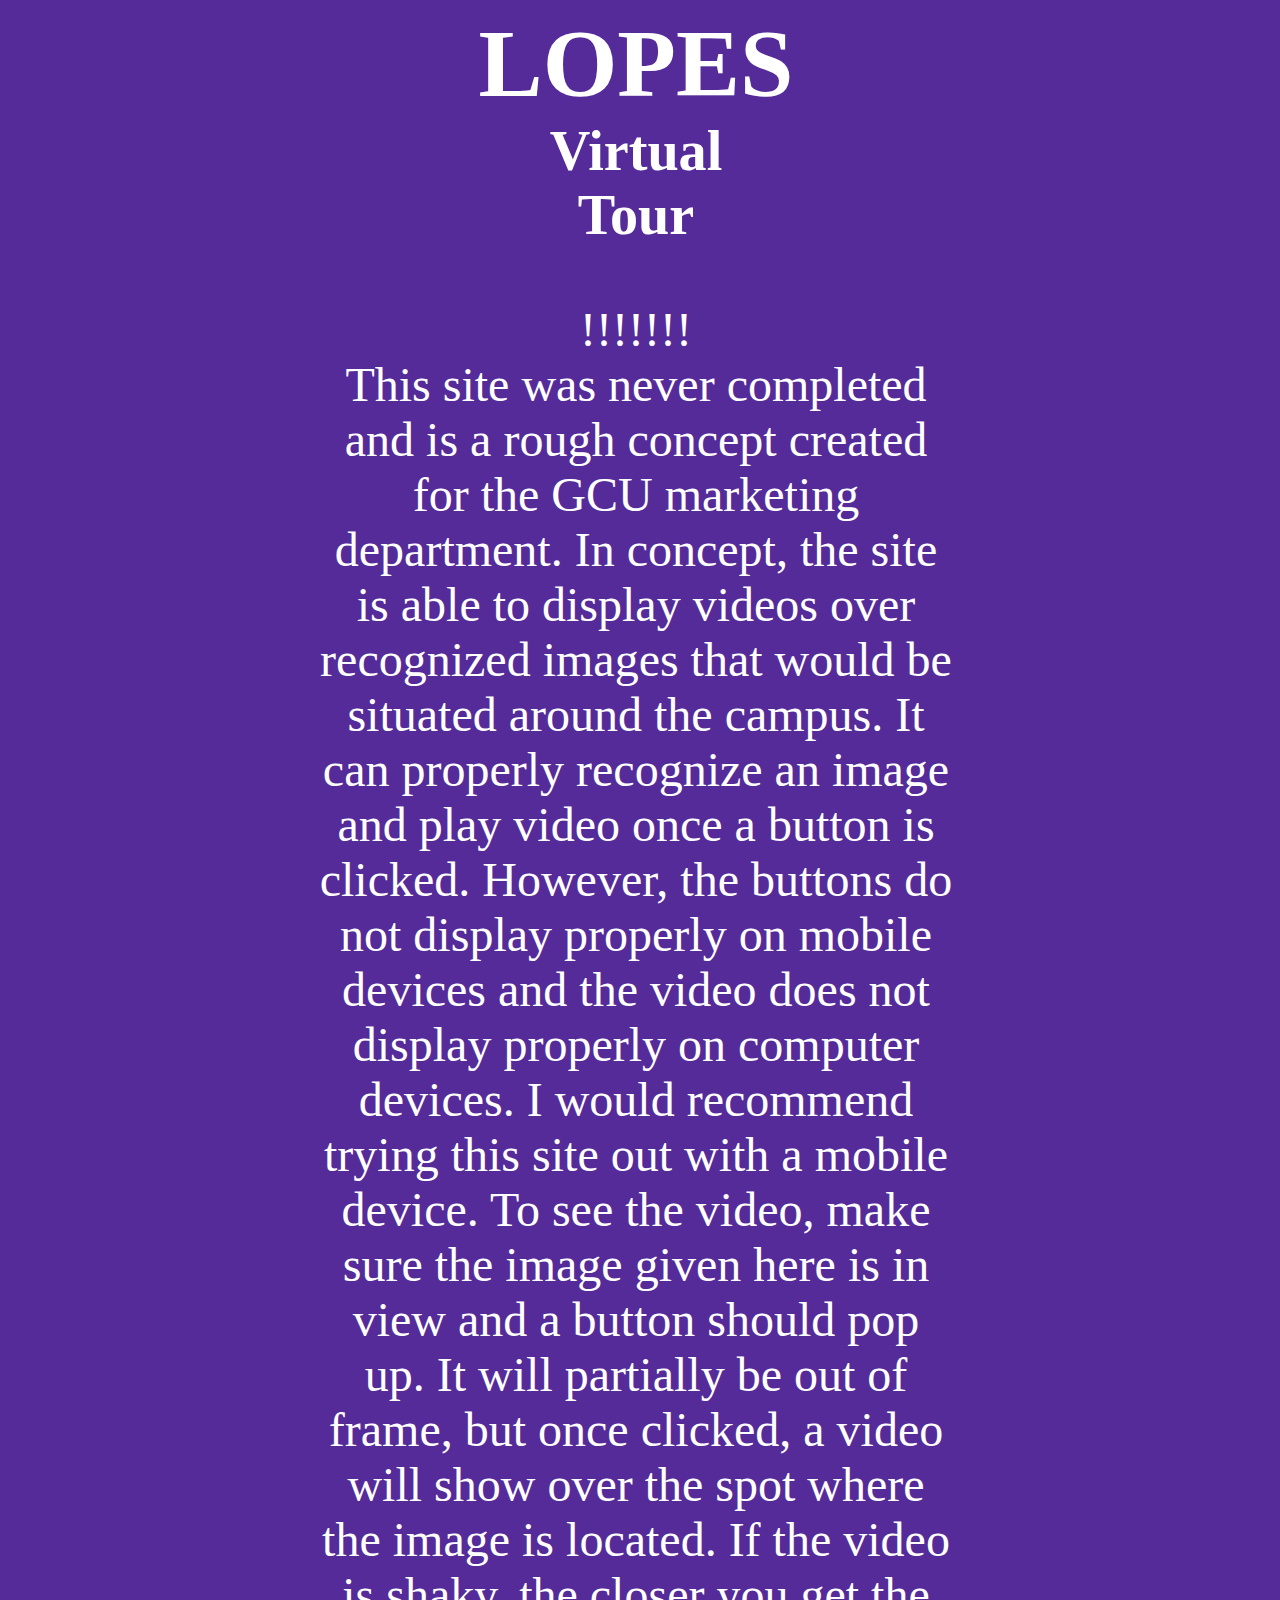
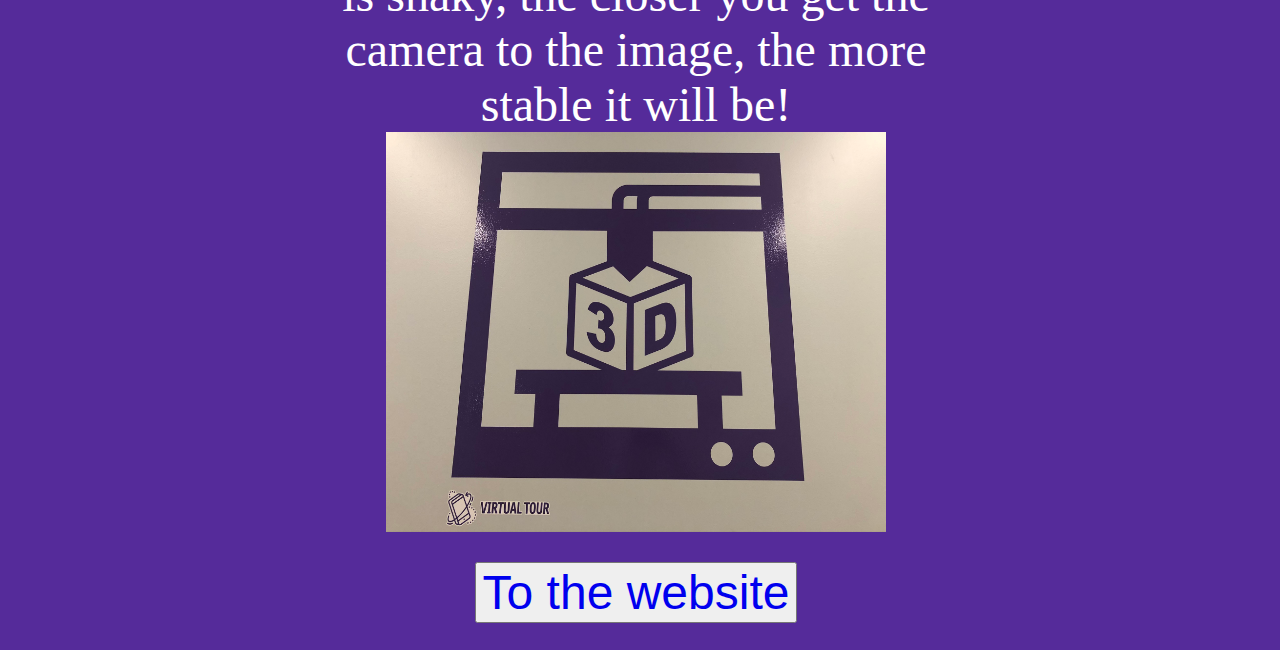
<file: index.html>
﻿<!DOCTYPE html>
<!--
GCU AR Tour
Made by Paige Mabbitt
September 2nd, 2022
-->
<html lang="en">
<head>
    <meta charset="utf-8">
    <link rel="stylesheet" href="main.css">
    <link rel="icon" type="image/x-icon" href="lopespatt.png">
    <title>GCU AR Tour</title>
</head>
<body>
    <h1>LOPES</h1>
    <h3>
        Virtual
        <br>Tour
    </h3>
    <br>
    <p>
        !!!!!!!
        <br>
        This site was never completed and is a rough concept created for the GCU marketing department. 
        In concept, the site is able to display videos over recognized images that would be situated 
        around the campus. It can properly recognize an image and play video once a button is clicked. 
        However, the buttons do not display properly on mobile devices and the video does not display 
        properly on computer devices. I would recommend trying this site out with a mobile device. To 
        see the video, make sure the image given here is in view and a button should pop up. 
        It will partially be out of frame, but once clicked, a video will show over the spot 
        where the image is located. If the video is shaky, the closer you get the camera to the image, the more stable it will be!
    </p>

    <img src="assets/RefImages/3D_Printer.jpg" width="500" height="400">
    <br>
    <button type="button"><a href="start.html">To the website</a></button>
</body>
</html>
</file>
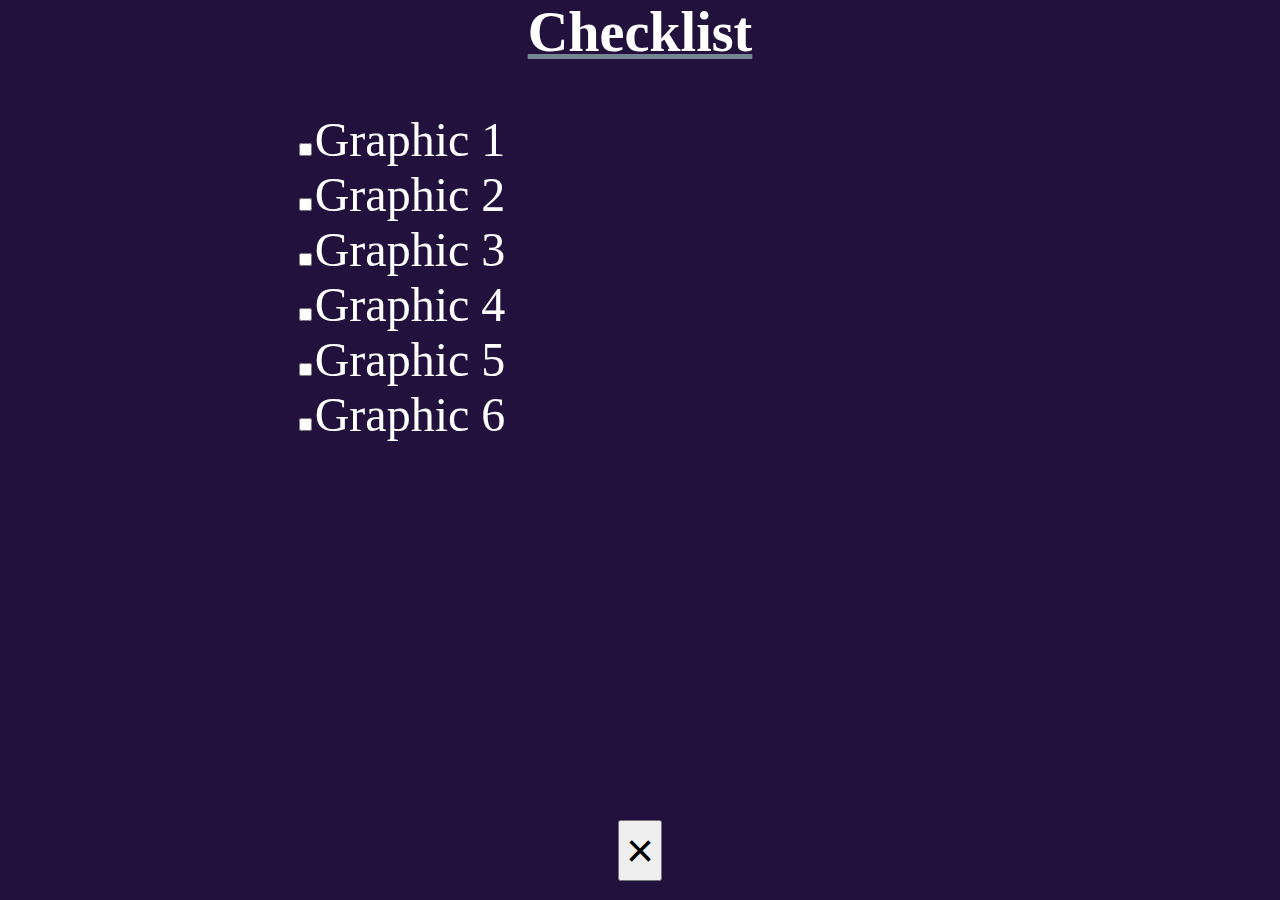
<file: checklist.html>
﻿<!DOCTYPE html>

<html lang="en" xmlns="http://www.w3.org/1999/xhtml">
<head>
    <meta charset="utf-8">
    <link rel="stylesheet" href="main.css">
    <link rel="icon" type="image/x-icon" href="lopespatt.png">
    <title>GCU AR Tour</title>
</head>
<body>
    <div class="faux-overlay">
        <h3 class="underline">Checklist</h3>
        <ul>
            <li><input type="checkbox" name="graphic1" value="1"><label for="graphic1">Graphic 1</label></li>
            <li><input type="checkbox" name="graphic2" value="2"><label for="graphic2">Graphic 2</label></li>
            <li><input type="checkbox" name="graphic3" value="3"><label for="graphic3">Graphic 3</label></li>
            <li><input type="checkbox" name="graphic4" value="4"><label for="graphic4">Graphic 4</label></li>
            <li><input type="checkbox" name="graphic5" value="5"><label for="graphic5">Graphic 5</label></li>
            <li><input type="checkbox" name="graphic6" value="6"><label for="graphic6">Graphic 6</label></li>
        </ul>

        <footer>
            <a href="AR.html"><button type="button" class="closebtn">&times;</button></a>
        </footer>
    </div>
</body>
</html>
</file>
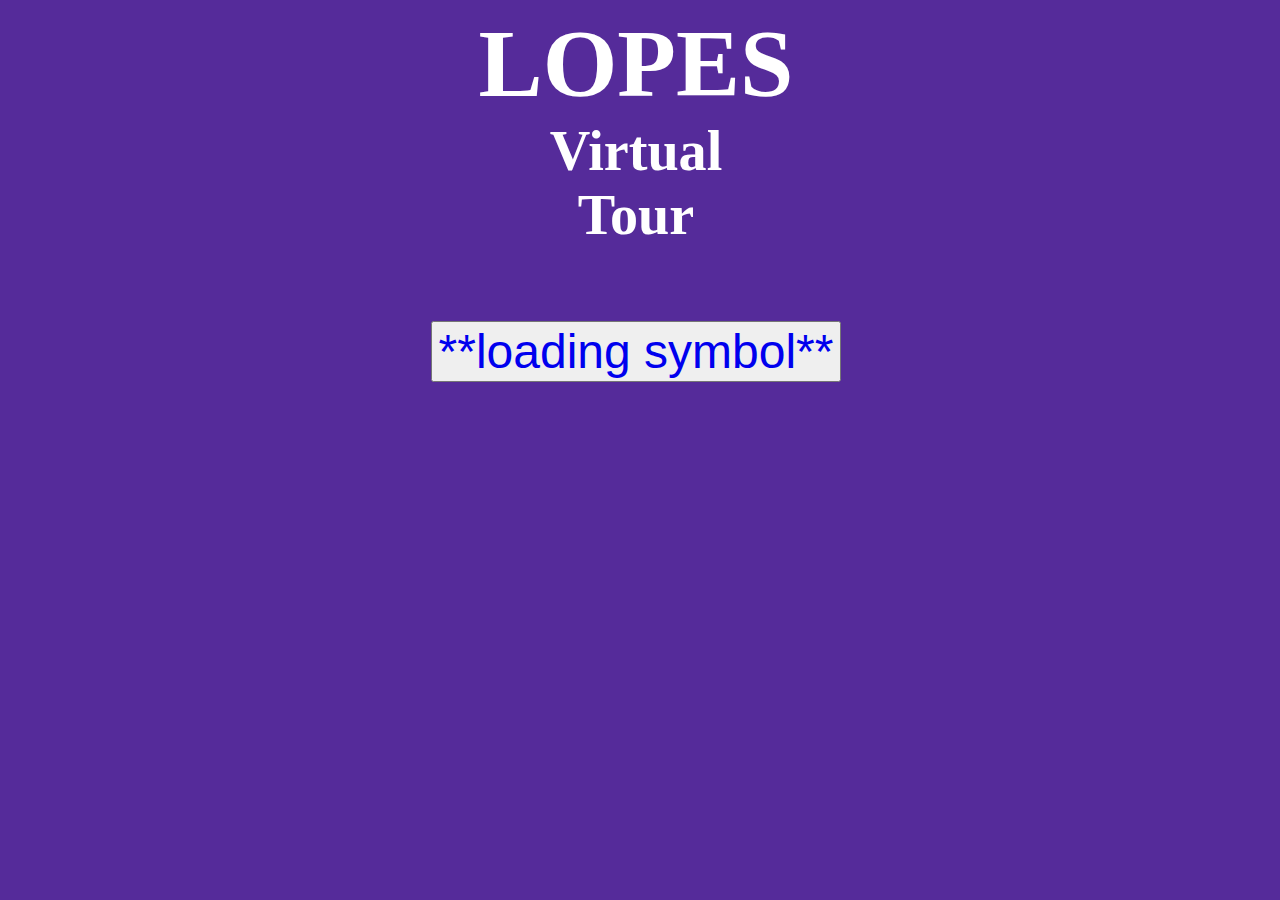
<file: start.html>
﻿<!DOCTYPE html>
<!--
GCU AR Tour
Made by Paige Mabbitt
September 2nd, 2022
-->
<html lang="en">
<head>
    <meta charset="utf-8">
    <link rel="stylesheet" href="main.css">
    <link rel="icon" type="image/x-icon" href="lopespatt.png">
    <title>GCU AR Tour</title>
</head>
<body>
    <h1>LOPES</h1>
    <h3>
        Virtual
        <br>Tour
    </h3>
    <br>
    <button type="button"><a href="welcome.html">**loading symbol**</a></button>

</body>
</html>
</file>
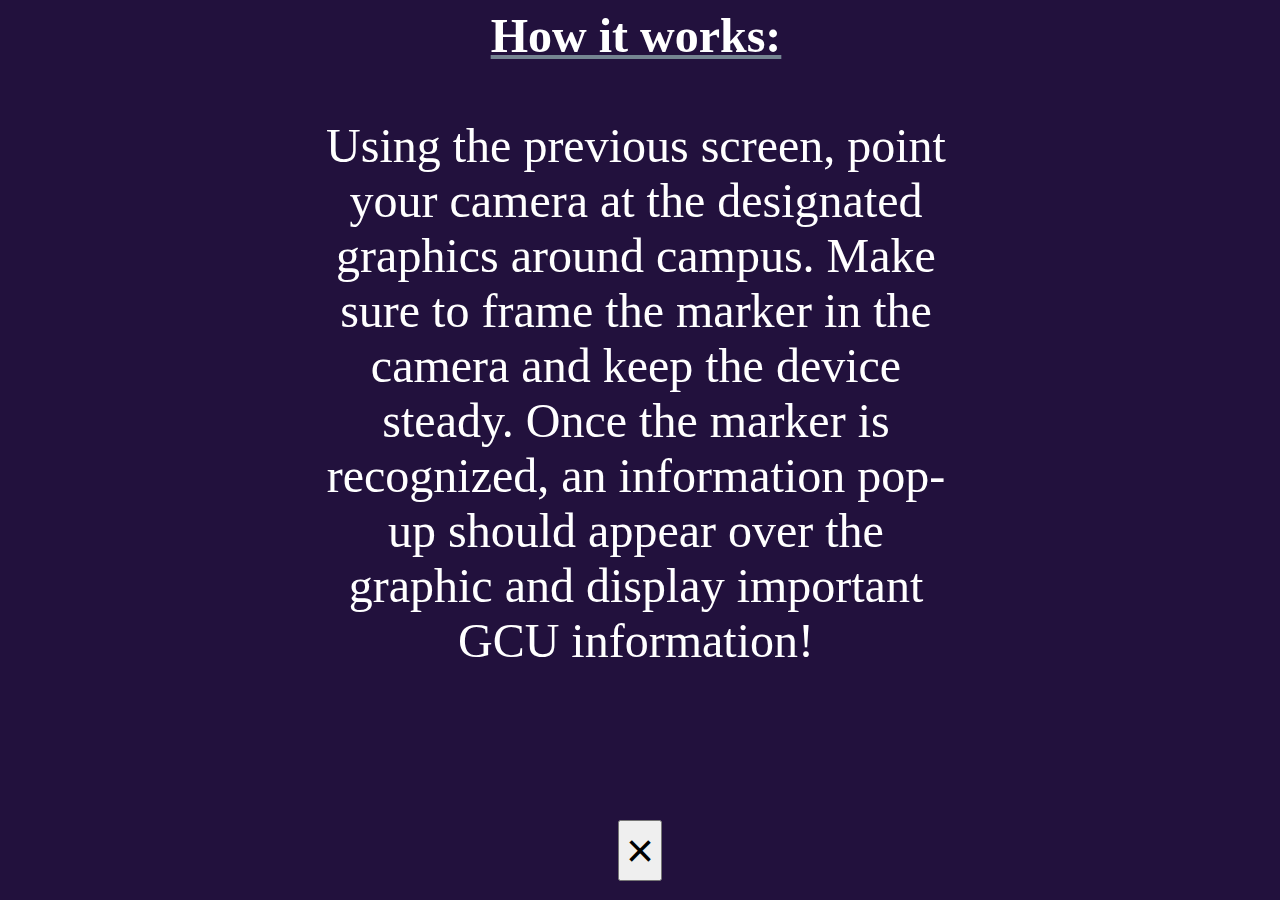
<file: tutorial.html>
﻿<!DOCTYPE html>

<html lang="en" xmlns="http://www.w3.org/1999/xhtml">
<head>
    <meta charset="utf-8">
    <link rel="stylesheet" href="main.css">
    <link rel="icon" type="image/x-icon" href="lopespatt.png">
    <title>GCU AR Tour</title>
</head>
<body>
    

        <h4 class="underline">How it works:</h4>
        <br>
        <p>
            Using the previous screen, point your camera at the designated graphics around campus.
            Make sure to frame the marker in the camera and keep the device steady. Once the marker
            is recognized, an information pop-up should appear over the graphic and display important
            GCU information!
        </p>
        <br>
        <footer>
            <a href="AR.html"><button type="button" class="closebtn">&times;</button></a>
        </footer>

        <div class="faux-overlay">
        </div>
</body>
</html>
</file>
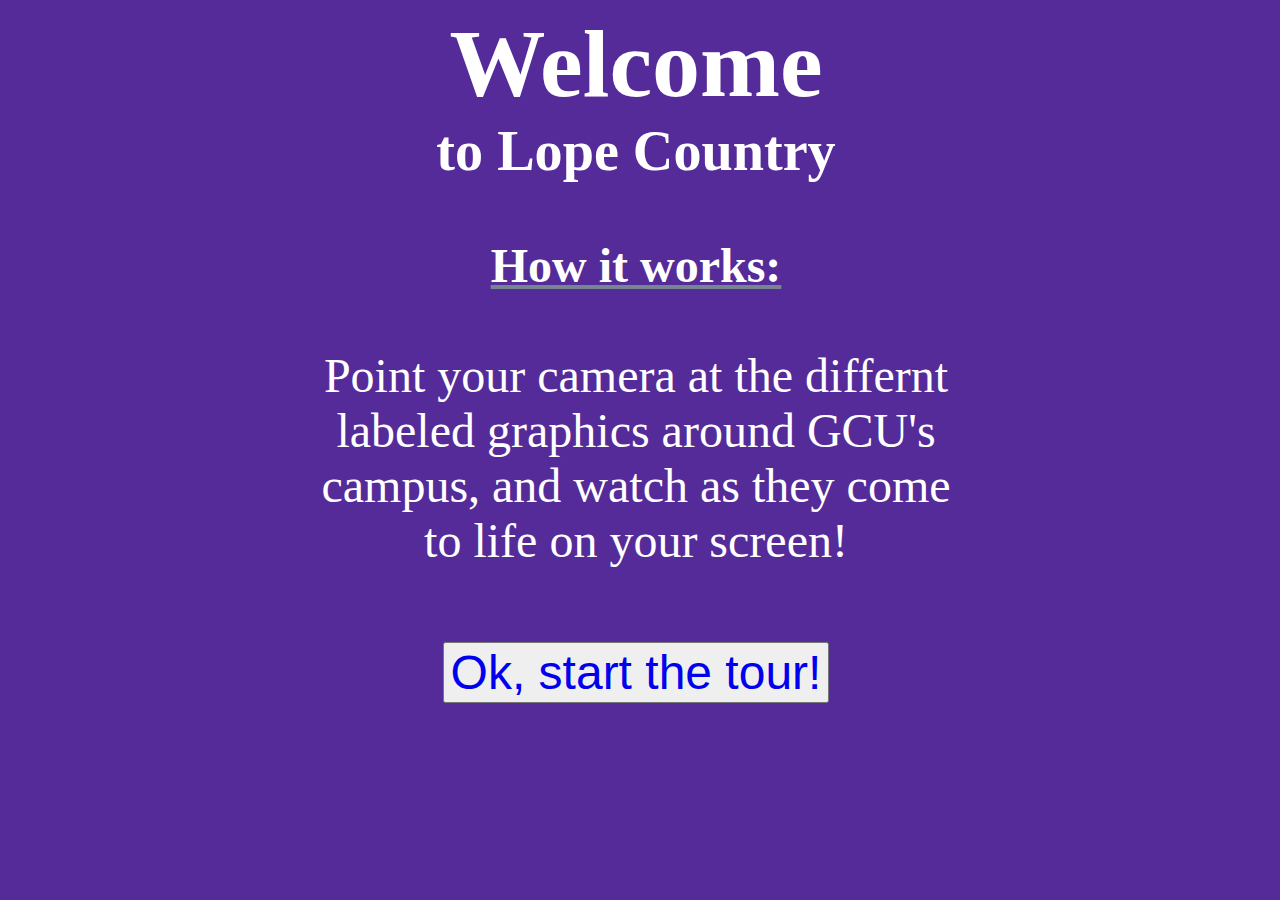
<file: welcome.html>
<html lang="en">
<head>
    <meta charset="utf-8" />
    <link rel="stylesheet" href="main.css">
    <link rel="icon" type="image/x-icon" href="lopespatt.png">
    <title>GCU AR Tour</title>
</head>
<body>
    <h1>Welcome</h1>

    <h3>to Lope Country</h3>
    <br>
    
        <h4 class="underline">How it works:</h4>
        <br>
    <p>
        Point your camera at the differnt labeled graphics around GCU's campus, and watch as they come to life on your screen!
    </p>
    <br>
    <button type="button"><a href="AR.html">Ok, start the tour!</a></button>

</body>
</html>
</file>
<file: main.css>
﻿/*
GCU AR Tour
Made by Paige Mabbitt
September 2nd, 2022
*/
body {
    background-color: rgb(85,43,154);
    color: white;
    text-align: center;
    font-size: 3em;
    margin-left: 0;
}

/*!! FOR TESTING PURPOSES ONLY. REMOVE BEFORE DEPLOYMENT
body * {
    border: 3px solid red;
}*/

p{
    width: 50%;
}

a{
    text-decoration: none;
}

footer {
    position: fixed;
    bottom: 0; 
    width: 100%;
    text-align: center;
}

/*Auto margins for simple text aspects*/
h1, h2, h3, h4, h5, p{
    margin: auto;
}

button {
    margin: .4em;
    font-size: 1em;
}

#ar-open {
    width: 10%;
}

ul {
    width:75%;
    text-align: center;
}
li{
    width: 75%;
    list-style: none;
}

.underline{
    text-decoration: underline;
    text-decoration-color: rgb(117,133,146);
}

.faux-overlay {
    height: 100%;
    width: 100%;
    position: fixed; /* Stay in place */
    left: 0;
    top: 0;
    background-color: rgb(0,0,0); /* Black fallback color */
    background-color: rgba(0,0,0, 0.6); /* Black w/opacity */
    z-index: -1;
    
}

#debug{
    width: 25%;
    position: relative;
    left: 38%;
    font-size: .4em;
    text-align: center;
    background-color: rgba(0,0,0, .3);
}


/* The Overlay (background) */
.overlay {
    /* Height & width depends on how you want to reveal the overlay (see JS below) */
    height: 0;
    width: 100%;
    position: fixed; /* Stay in place */
    z-index: 1; /* Sit on top */
    left: 0;
    top: 0;
    background-color: rgb(0,0,0); /* Black fallback color */
    background-color: rgba(0,0,0, 0.6); /* Black w/opacity */
    overflow-x: hidden; /* Disable horizontal scroll */
    transition: 0.5s; /* 0.5 second transition effect to slide in or slide down the overlay (height or width, depending on reveal) */
}

/* Position the content inside the overlay */
.overlay-content {
    position: relative;
    top: 25%; /* 25% from the top */
    width: 100%; /* 100% width */
    text-align: center; /* Centered text/links */
    margin-top: 15px; 
}

/* The navigation links inside the overlay */
.overlay a {
    padding: 8px;
    text-decoration: none;
    font-size: 36px;
    color: #818181;
    display: block; /* Display block instead of inline */
    transition: 0.3s; /* Transition effects on hover (color) */
}

/* When you mouse over the navigation links, change their color */
.overlay a:hover, .overlay a:focus {
    color: #f1f1f1;
}

/* Position the close button (top right corner) */
.overlay .closebtn {
    position: relative;
    top: 55%;
    width: 10%;
    text-align: center;
    font-size: 60px;
}

/* When the height of the screen is less than 450 pixels, change the font-size of the links and position the close button again, so they don't overlap */
@media screen and (max-height: 450px) {
    .overlay a {
        font-size: 20px
    }

    .overlay .closebtn {
        font-size: 40px;
        top: 55%;
    
    }

    footer {
        position: fixed;
        top: 75%;
    }
}

/*AR Styles*/
.AR{
    z-index: -1;
}
.arjs-loader {
    height: 100%;
    width: 100%;
    position: absolute;
    top: 0;
    left: 0;
    background-color: rgba(0, 0, 0, 0.8);
    z-index: 9999;
    display: flex;
    justify-content: center;
    align-items: center;
}

    .arjs-loader div {
        text-align: center;
        font-size: 1.25em;
        color: white;
    }
</file>
